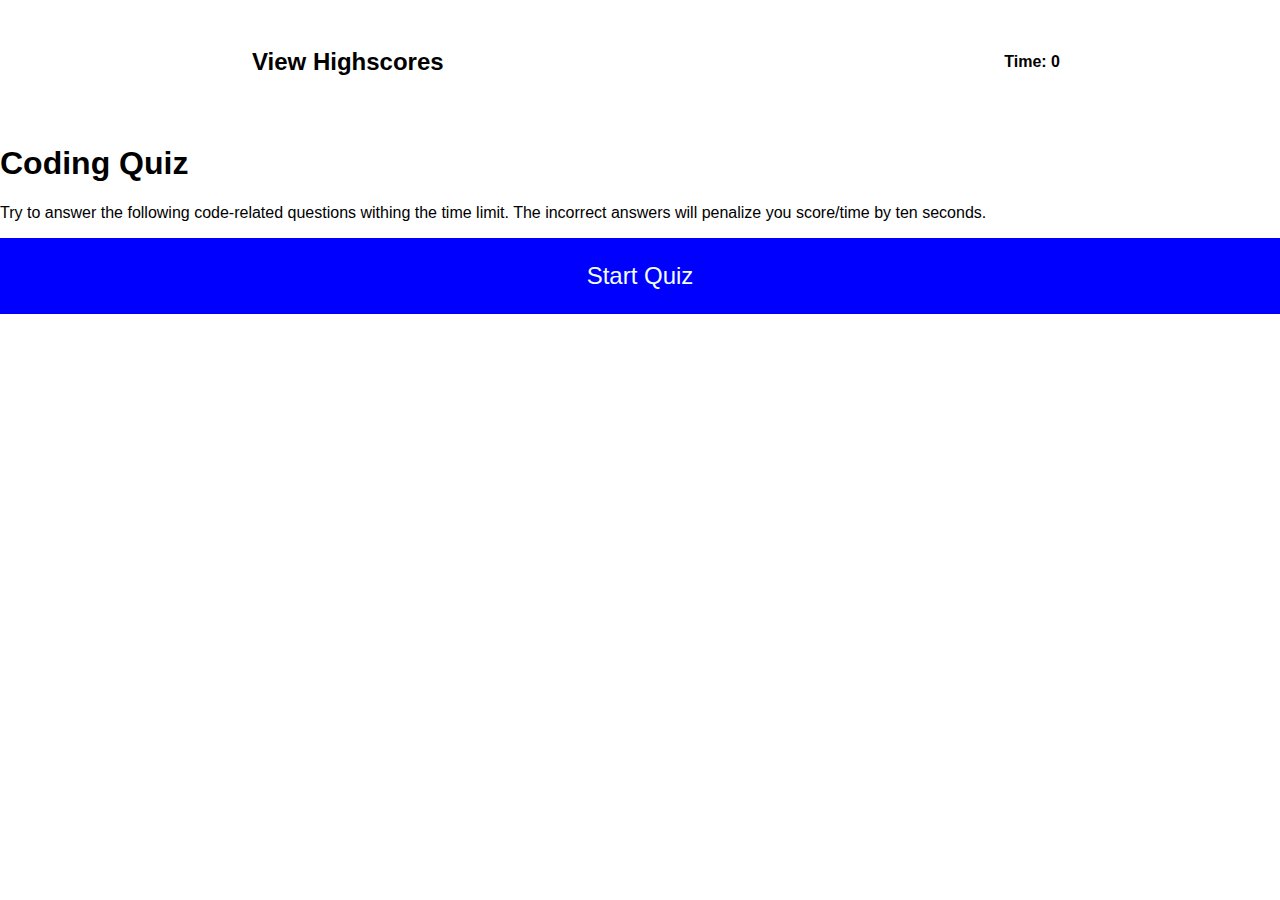
<file: index.html>
<!DOCTYPE html>
<html lang="en">
  <head>
    <meta charset="UTF-8" />
    <meta name="viewport" content="width=device-width, inital-scale=1.0" />
    <title>Coding Quiz</title>
    <link rel="stylesheet" href="./assets/css/style.css" />
  </head>
  <body>
    <header>
      <h2 id="view_highscore_link">View Highscores</h2>
      <div class="timer">
        <p>
          Time:
          <span id="time">0</span>
        </p>
      </div>
    </header>

    <div class="intro" id="start-page">
      <h1>Coding Quiz</h1>
      <p>
        Try to answer the following code-related questions withing the time
        limit. The incorrect answers will penalize you score/time by ten
        seconds.
      </p>
      <button onclick="startQuiz(); questions(); intro(); loadQuiz()" id="start">Start Quiz</button>
    </div>

    <div class="quiz container hide" id="quiz">
      <h2 id="questions">question</h2>
      <div class="quiz-1 container">
        <ul>
          <li>
            <button data-answer="a" onclick="answers()" id="a" class="answer" name="answer">A</button>
          </li>
          <li>
            <button data-answer="b" onclick="answers()" id="b" class="answer" name="answer">B</button>
          </li>
          <li>
            <button data-answer="c" onclick="answers()" id="c" class="answer" name="answer">C</button>
          </li>
          <li>
            <button data-answer="d" onclick="answers()" id="d" class="answer" name="answer">D</button>
          </li>
          <button onclick="nextQuestion()" id="submit" class="answer" name="submit">Submit</button>
        </ul>
      </div>
    </div>
    <div class="hide highscore">
      <h2 class="h2highscore">
        Your score is
        <input placeholder="Initials here" type="text" name="highscore" id="initials">
      </h2>
      <button onclick="handleInitials()" id="submit" class="answer submit" name="submit">Submit</button>
    </div>
    <script src="./assets/js/script.js"></script>
  </body>
</html>
</file>
<file: assets/css/style.css>
* {
    box-sizing: border-box;
}

body {
    background-color: white;
    /* display: flex; */
    align-items: center;
    justify-content: center;
    font-family: Arial, Helvetica, sans-serif;
    margin: 0;
    min-height: 100vh;
}
header {
    padding: 16px 30px;
    margin: auto;
    max-width: 900px;
    display: flex;
    align-items: center;
    justify-content: space-between;
}
.timer {
    font-weight: 600;
}
.hide {
    display: none;
}
.quiz-1 {
    background-color: #fff;
    border-radius: 10px;
    box-shadow: 0 0 10px 2px rgba(100, 100, 100, 0.1);
    overflow: hidden;
    width: 600px;
    max-width: 100%;
}
.container {
    margin: auto;
    padding: 10px 50px 20px;
}

.quiz-header {
    padding: 4rem;
}

h2 {
    padding: 2rem;
    text-align: center;
    margin: 0;
}

ul {
    list-style-type: none;
}

ul li {
    font-size: 1.5rem;
    margin: 2rem 0;
}

ul li label {
    cursor: pointer;
}

button {
    background-color: blue;
    border: none;
    color: azure;
    cursor: pointer;
    display: block;
    font-family: inherit;
    font-size: 1.5rem;
    width: 100%;
    padding: 1.5rem;
}

button:hover {
    background-color: rgb(13, 245, 13);
}

button:focus {
    background-color: aquamarine;
    outline: none;
}
</file>
